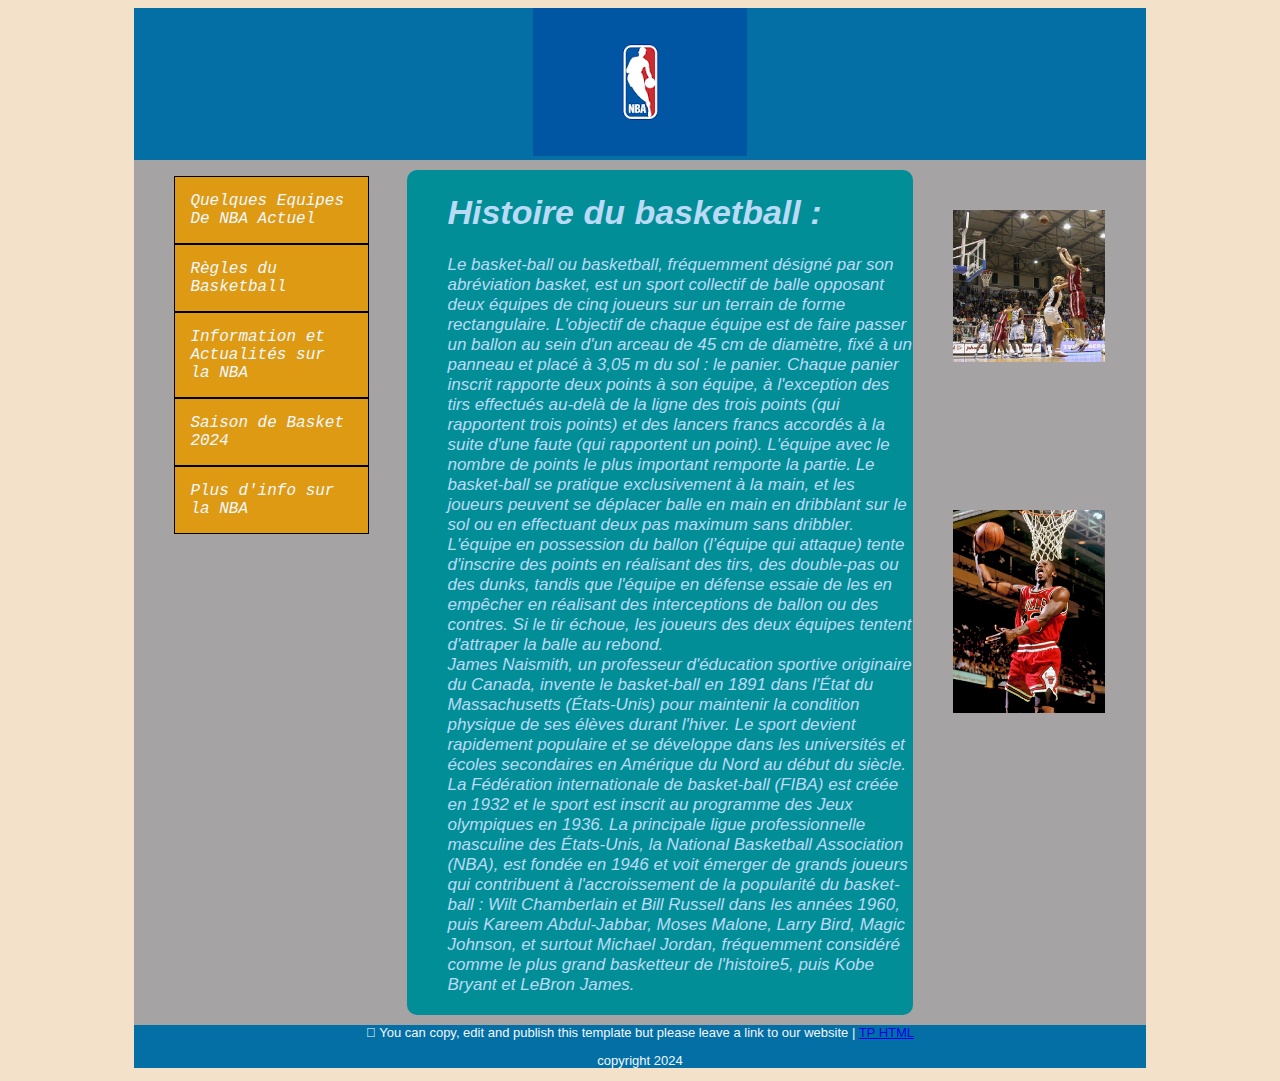
<file: HTML/index.html>
<!DOCTYPE html>
<html lang="en">

<head>
    <meta charset="UTF-8">
    <meta name="viewport" content="width=device-width, initial-scale=1.0">
    <title>NBA-Page D'Accueil</title>
    <link rel="stylesheet" type="text/css" href="../CSS/page_d'acceuil.css" />
</head>

<body>
    <div class=container>
        <div class="header">
            <img src="IMAGE/download.png" />
            
        </div>
        <div class="nav">
            <ul>
                <li><a href="equipes.html">Quelques Equipes De NBA Actuel</a></li>
                
                <li><a href="regles.html">Règles du Basketball</a></li>
                
                <li><a href="https://www.basketusa.com/">Information et Actualités sur la NBA</a></li>
                
                <li><a href="saison_2024.html">Saison de Basket 2024</a></li>
                <li><a href="https://fr.wikipedia.org/wiki/National_Basketball_Association">Plus d'info sur la NBA</a></li>

            </ul>
        </div>
        <div class="content">
            <ul>
                <li><h1>Histoire du basketball :</h1>Le basket-ball ou basketball, fréquemment désigné par son abréviation basket, est un sport collectif de balle opposant deux équipes de cinq joueurs sur un terrain de forme rectangulaire. L'objectif de chaque équipe est de faire passer un ballon au sein d'un arceau de 45 cm de diamètre, fixé à un panneau et placé à 3,05 m du sol : le panier. Chaque panier inscrit rapporte deux points à son équipe, à l'exception des tirs effectués au-delà de la ligne des trois points (qui rapportent trois points) et des lancers francs accordés à la suite d'une faute (qui rapportent un point). L'équipe avec le nombre de points le plus important remporte la partie.

                    Le basket-ball se pratique exclusivement à la main, et les joueurs peuvent se déplacer balle en main en dribblant sur le sol ou en effectuant deux pas maximum sans dribbler. L'équipe en possession du ballon (l’équipe qui attaque) tente d'inscrire des points en réalisant des tirs, des double-pas ou des dunks, tandis que l'équipe en défense essaie de les en empêcher en réalisant des interceptions de ballon ou des contres. Si le tir échoue, les joueurs des deux équipes tentent d'attraper la balle au rebond.
                    <br>
                    James Naismith, un professeur d'éducation sportive originaire du Canada, invente le basket-ball en 1891 dans l'État du Massachusetts (États-Unis) pour maintenir la condition physique de ses élèves durant l'hiver. Le sport devient rapidement populaire et se développe dans les universités et écoles secondaires en Amérique du Nord au début du siècle. La Fédération internationale de basket-ball (FIBA) est créée en 1932 et le sport est inscrit au programme des Jeux olympiques en 1936. La principale ligue professionnelle masculine des États-Unis, la National Basketball Association (NBA), est fondée en 1946 et voit émerger de grands joueurs qui contribuent à l'accroissement de la popularité du basket-ball : Wilt Chamberlain et Bill Russell dans les années 1960, puis Kareem Abdul-Jabbar, Moses Malone, Larry Bird, Magic Johnson, et surtout Michael Jordan, fréquemment considéré comme le plus grand basketteur de l'histoire5, puis Kobe Bryant et LeBron James.</li>
            </ul>
            
           

        </div>
        <div class="image1">
            <img src="IMAGE/440px-Three_point_shoot.jpg" width="60%" />

        </div>
        <div class="image2">
            <img src="IMAGE/Jordan_by_Lipofsky_16577.jpg" width="60%"/>
        </div>

        <div class="footer">
            <p> You can copy, edit and publish this template but please leave a link to our website | <a href="index.html">TP HTML</a></p>
            <p>copyright 2024</p>
            
        </div>
    </div>
</body>

</html>
</file>
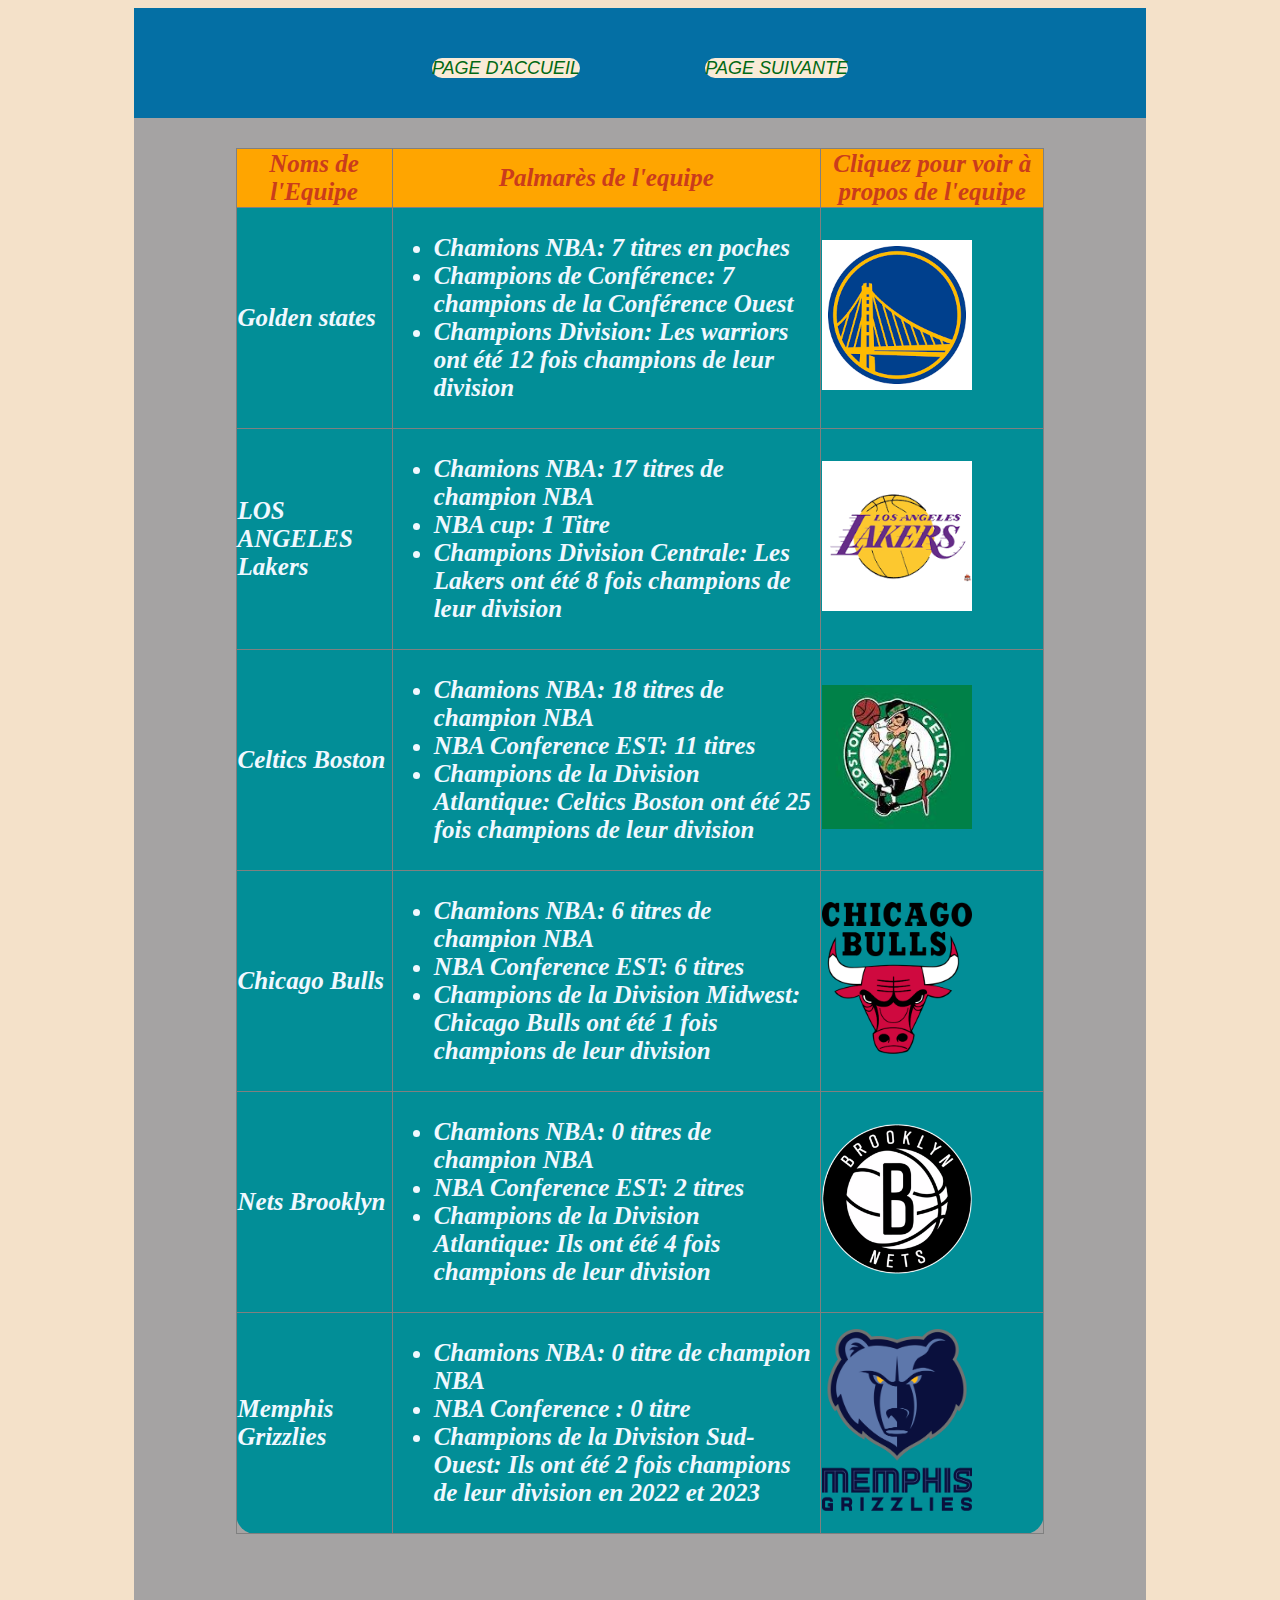
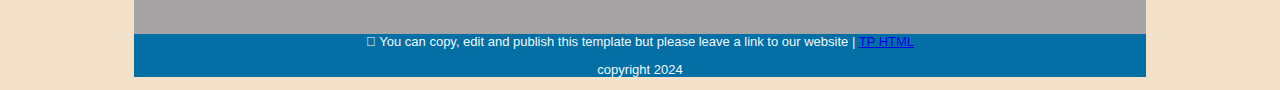
<file: HTML/equipes.html>
<!DOCTYPE html>
<html lang="en">
<head>
    <meta charset="UTF-8">
    <meta name="viewport" content="width=device-width, initial-scale=1.0">
    <title>Quelques Equipes de la NBA</title>
    <link rel="stylesheet" type="text/css" href="../CSS/equipes.css"/>
</head>
<body>
    <div class="container">
        <div class="header">
            <a href="index.html">PAGE D'ACCUEIL</a>
            <a href="regles.html">PAGE SUIVANTE</a>

        </div>
        <div class="content">
            <table border="1"Width="100%">
                <tr>
                    <th>Noms de l'Equipe</th>
                    <th>Palmarès de l'equipe</th>
                    <th>Cliquez pour voir à propos de l'equipe</th>
                </tr>
                </tr>
                <tr>
                    <td>Golden states</td>
                    <td><ul>
                        <li>Chamions NBA: 7 titres en poches </li>
                        <li>Champions de Conférence: 7 champions de la Conférence Ouest</li>
                        <li>Champions Division: Les warriors ont été 12 fois champions de leur division</li>
                    </ul></td>
                    <td><a href="page1.html"><img src="IMAGE/IMG_2713.PNG"width="150"></a></td>
                </tr>
                <tr>
                    <td>LOS ANGELES Lakers</td>
                    <td><ul>
                        <li>Chamions NBA: 17 titres de champion NBA</li>
                        <li>NBA cup: 1 Titre</li>
                        <li>Champions Division Centrale: Les Lakers ont été 8 fois champions de leur division</li>
                    </ul></td>
                    <td><a href="page2.html"><img src="IMAGE/download-2.png" width="150"></a></td>
                <tr>
                    <td>Celtics Boston</td>
                    <td><ul>
                        <li>Chamions NBA: 18 titres de champion NBA</li>
                        <li>NBA Conference EST: 11 titres</li>
                        <li>Champions de la Division Atlantique: Celtics Boston ont été 25 fois champions de leur division</li>
                    </ul></td>
                    <td><a href="page3.html"><img src="IMAGE/download.jpg" width="150"></a></td>
                    
                </tr>
                <tr>
                    <td>Chicago Bulls</td>
                    <td><ul>
                        <li>Chamions NBA: 6 titres de champion NBA</li>
                        <li>NBA Conference EST: 6 titres</li>
                        <li>Champions de la Division Midwest:  Chicago Bulls ont été 1 fois champions de leur division</li>
                    </ul></td>
                    <td><a href="page4.html"><img src="IMAGE/Chicago_Bulls_logo.svg.png" width="150"></a></td>
                    
                </tr>
                <tr>
                    <td>Nets Brooklyn</td>
                    <td><ul>
                        <li>Chamions NBA: 0 titres de champion NBA</li>
                        <li>NBA Conference EST: 2 titres</li>
                        <li>Champions de la Division Atlantique:  Ils ont été 4 fois champions de leur division</li>
                    </ul></td>
                    <td><a href="page5.html"><img src="IMAGE/Nets_de_Brooklyn_2024.png" width="150"></a></td>
                    
                </tr>
                <tr>
                    <td>Memphis Grizzlies</td>
                    <td><ul>
                        <li>Chamions NBA: 0 titre de champion NBA</li>
                        <li>NBA Conference : 0 titre</li>
                        <li>Champions de la Division Sud-Ouest:  Ils ont été 2 fois champions de leur division en 2022 et 2023</li>
                    </ul></td>
                    <td><a href="page6.html"><img src="IMAGE/Memphis_Grizzlies.svg.png" width="150"></a></td>
                    
                </tr>
              
        
            </table>

        </div>
        <div class="footer">
            <p> You can copy, edit and publish this template but please leave a link to our website | <a href="index.html">TP HTML</a></p>
            <p>copyright 2024</p>
        </div>
    </div>
   

    
</body>
</html>
</file>
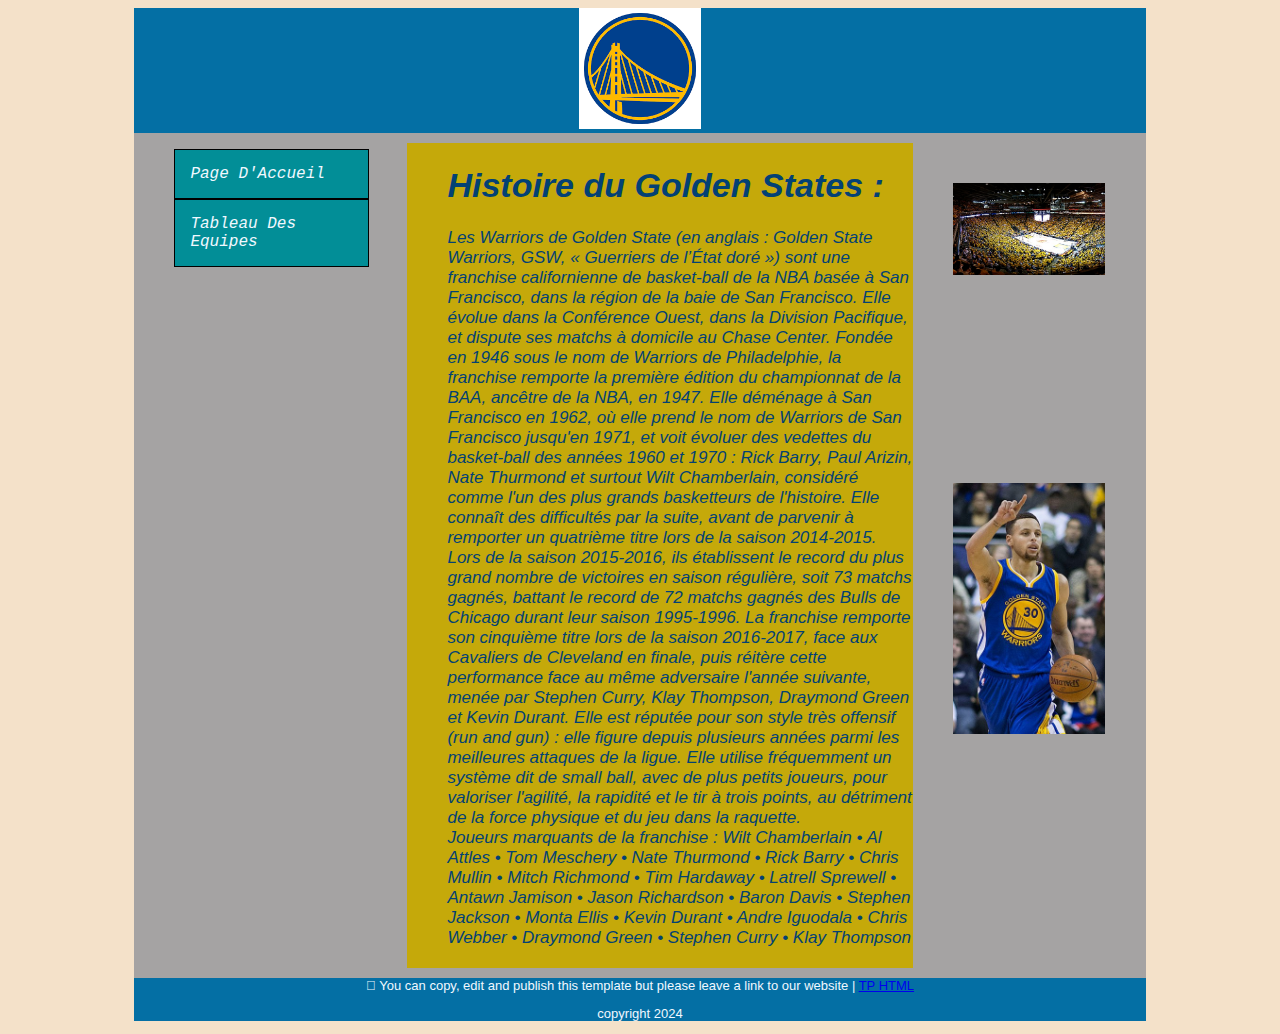
<file: HTML/page1.html>
<!DOCTYPE html>
<html lang="en">

<head>
    <meta charset="UTF-8">
    <meta name="viewport" content="width=device-width, initial-scale=1.0">
    <title>NBA-Page D'Accueil</title>
    <link rel="stylesheet" type="text/css" href="../CSS/page.css" />
</head>

<body>
    <div class=container>
        <div class="header">
            <img src="IMAGE/IMG_2713.PNG" width="12%"/>
            
        </div>
        <div class="nav">
            <ul>
                <li><a href="index.html">Page D'Accueil</a></li>
                
                <li><a href="equipes.html">Tableau Des Equipes</a></li>

            </ul>
        </div>
        <div class="content">
            <ul>
                <li><h1>Histoire du Golden States :</h1>Les Warriors de Golden State (en anglais : Golden State Warriors, GSW, « Guerriers de l’État doré ») sont une franchise californienne de basket-ball de la NBA basée à San Francisco, dans la région de la baie de San Francisco. Elle évolue dans la Conférence Ouest, dans la Division Pacifique, et dispute ses matchs à domicile au Chase Center.

                    Fondée en 1946 sous le nom de Warriors de Philadelphie, la franchise remporte la première édition du championnat de la BAA, ancêtre de la NBA, en 1947. Elle déménage à San Francisco en 1962, où elle prend le nom de Warriors de San Francisco jusqu'en 1971, et voit évoluer des vedettes du basket-ball des années 1960 et 1970 : Rick Barry, Paul Arizin, Nate Thurmond et surtout Wilt Chamberlain, considéré comme l'un des plus grands basketteurs de l'histoire.
                    
                    Elle connaît des difficultés par la suite, avant de parvenir à remporter un quatrième titre lors de la saison 2014-2015. Lors de la saison 2015-2016, ils établissent le record du plus grand nombre de victoires en saison régulière, soit 73 matchs gagnés, battant le record de 72 matchs gagnés des Bulls de Chicago durant leur saison 1995-1996. La franchise remporte son cinquième titre lors de la saison 2016-2017, face aux Cavaliers de Cleveland en finale, puis réitère cette performance face au même adversaire l'année suivante, menée par Stephen Curry, Klay Thompson, Draymond Green et Kevin Durant.
                    
                    Elle est réputée pour son style très offensif (run and gun) : elle figure depuis plusieurs années parmi les meilleures attaques de la ligue. Elle utilise fréquemment un système dit de small ball, avec de plus petits joueurs, pour valoriser l'agilité, la rapidité et le tir à trois points, au détriment de la force physique et du jeu dans la raquette.
                    <br>
                    Joueurs marquants de la franchise :
                    Wilt Chamberlain • Al Attles • Tom Meschery • Nate Thurmond • Rick Barry • Chris Mullin • Mitch Richmond • Tim Hardaway • Latrell Sprewell • Antawn Jamison • Jason Richardson • Baron Davis • Stephen Jackson • Monta Ellis • Kevin Durant • Andre Iguodala • Chris Webber • Draymond Green • Stephen Curry • Klay Thompson
                </li>
            </ul>
            
           

        </div>
        <div class="image1">
            <img src="IMAGE/GSW_Vs_Utah.jpg" width="60%" />

        </div>
        <div class="image2">
            <img src="IMAGE/322px-Stephen_Curry_dribbling_2016_(cropped).jpg" width="60%"/>
        </div>

        <div class="footer">
            <p> You can copy, edit and publish this template but please leave a link to our website | <a href="index.html">TP HTML</a></p>
            <p>copyright 2024</p>
            
        </div>
    </div>
</body>

</html>
</file>
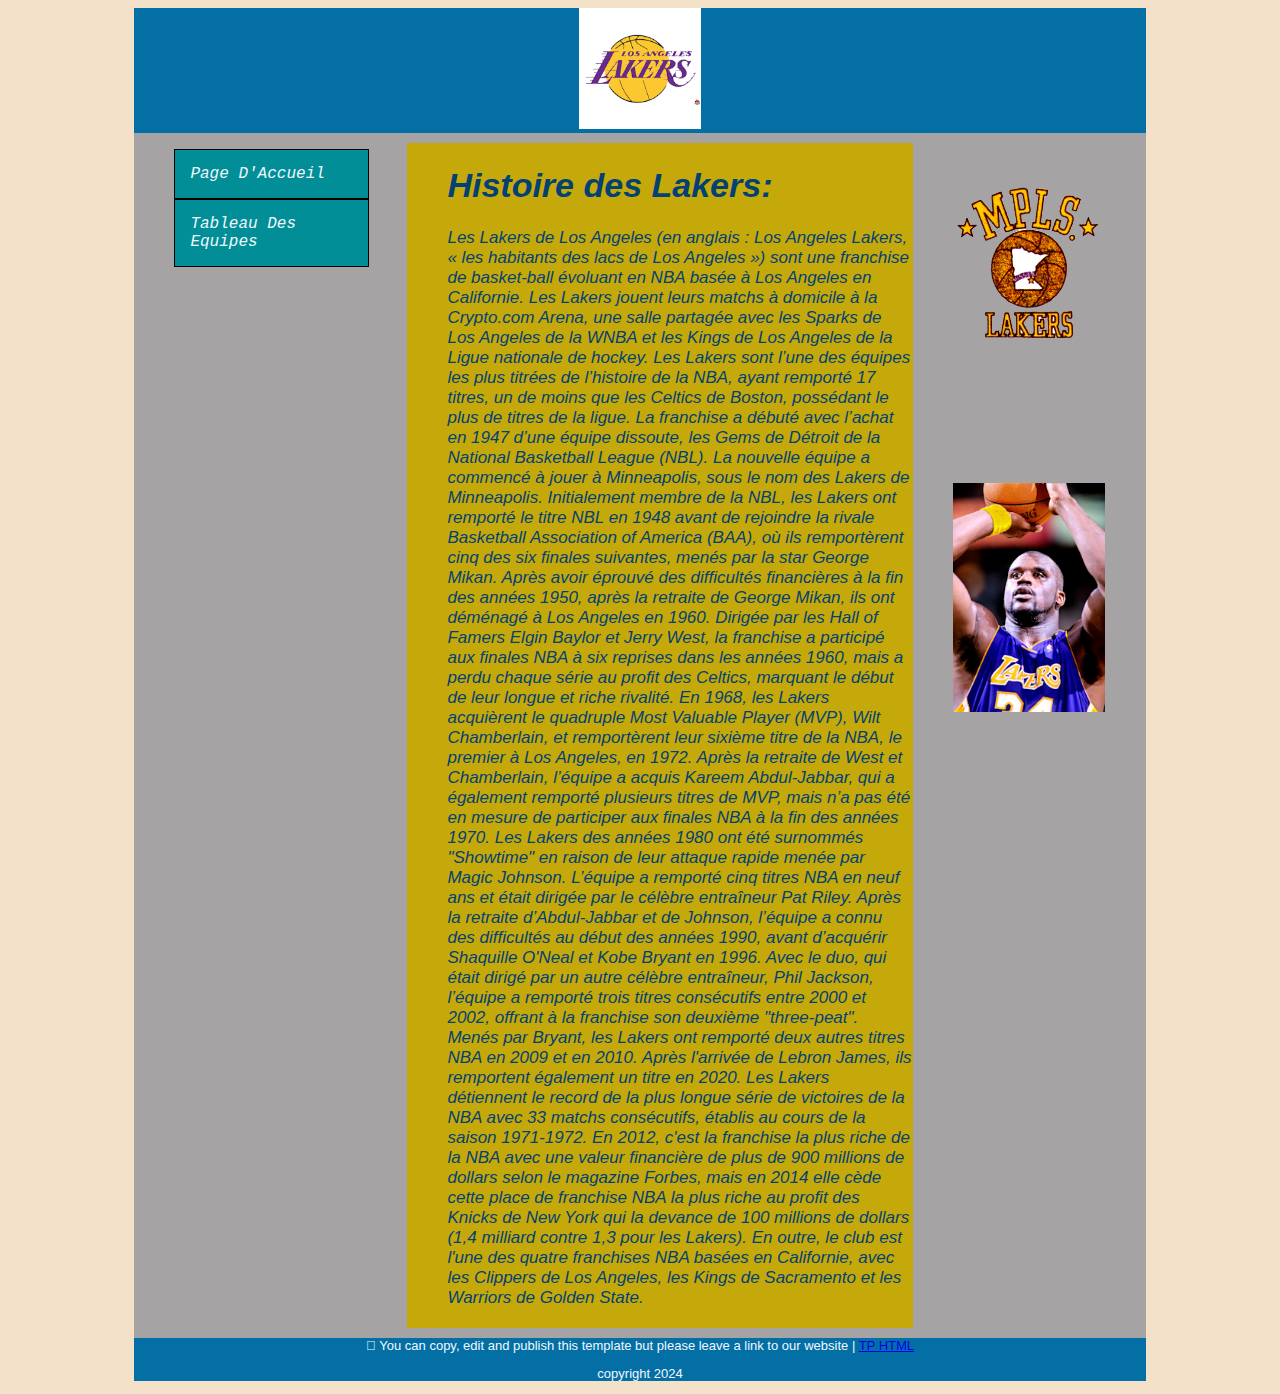
<file: HTML/page2.html>
<!DOCTYPE html>
<html lang="en">

<head>
    <meta charset="UTF-8">
    <meta name="viewport" content="width=device-width, initial-scale=1.0">
    <title>NBA-Page D'Accueil</title>
    <link rel="stylesheet" type="text/css" href="../CSS/page.css" />
</head>

<body>
    <div class=container>
        <div class="header">
            <img src="IMAGE/download-2.png" width="12%"/>
            
        </div>
        <div class="nav">
            <ul>
                <li><a href="index.html">Page D'Accueil</a></li>
                
                <li><a href="equipes.html">Tableau Des Equipes</a></li>

            </ul>
        </div>
        <div class="content">
            <ul>
                <li><h1>Histoire des Lakers:</h1>Les Lakers de Los Angeles (en anglais : Los Angeles Lakers, « les habitants des lacs de Los Angeles ») sont une franchise de basket-ball évoluant en NBA basée à Los Angeles en Californie. Les Lakers jouent leurs matchs à domicile à la Crypto.com Arena, une salle partagée avec les Sparks de Los Angeles de la WNBA et les Kings de Los Angeles de la Ligue nationale de hockey. Les Lakers sont l’une des équipes les plus titrées de l’histoire de la NBA, ayant remporté 17 titres, un de moins que les Celtics de Boston, possédant le plus de titres de la ligue.

                    La franchise a débuté avec l’achat en 1947 d’une équipe dissoute, les Gems de Détroit de la National Basketball League (NBL). La nouvelle équipe a commencé à jouer à Minneapolis, sous le nom des Lakers de Minneapolis. Initialement membre de la NBL, les Lakers ont remporté le titre NBL en 1948 avant de rejoindre la rivale Basketball Association of America (BAA), où ils remportèrent cinq des six finales suivantes, menés par la star George Mikan. Après avoir éprouvé des difficultés financières à la fin des années 1950, après la retraite de George Mikan, ils ont déménagé à Los Angeles en 1960.
                    
                    Dirigée par les Hall of Famers Elgin Baylor et Jerry West, la franchise a participé aux finales NBA à six reprises dans les années 1960, mais a perdu chaque série au profit des Celtics, marquant le début de leur longue et riche rivalité. En 1968, les Lakers acquièrent le quadruple Most Valuable Player (MVP), Wilt Chamberlain, et remportèrent leur sixième titre de la NBA, le premier à Los Angeles, en 1972. Après la retraite de West et Chamberlain, l’équipe a acquis Kareem Abdul-Jabbar, qui a également remporté plusieurs titres de MVP, mais n’a pas été en mesure de participer aux finales NBA à la fin des années 1970.
                    
                    Les Lakers des années 1980 ont été surnommés "Showtime" en raison de leur attaque rapide menée par Magic Johnson. L’équipe a remporté cinq titres NBA en neuf ans et était dirigée par le célèbre entraîneur Pat Riley. Après la retraite d’Abdul-Jabbar et de Johnson, l’équipe a connu des difficultés au début des années 1990, avant d’acquérir Shaquille O'Neal et Kobe Bryant en 1996. Avec le duo, qui était dirigé par un autre célèbre entraîneur, Phil Jackson, l’équipe a remporté trois titres consécutifs entre 2000 et 2002, offrant à la franchise son deuxième "three-peat". Menés par Bryant, les Lakers ont remporté deux autres titres NBA en 2009 et en 2010. Après l'arrivée de Lebron James, ils remportent également un titre en 2020.
                    
                    Les Lakers détiennent le record de la plus longue série de victoires de la NBA avec 33 matchs consécutifs, établis au cours de la saison 1971-1972.
                    
                    En 2012, c'est la franchise la plus riche de la NBA avec une valeur financière de plus de 900 millions de dollars selon le magazine Forbes, mais en 2014 elle cède cette place de franchise NBA la plus riche au profit des Knicks de New York qui la devance de 100 millions de dollars (1,4 milliard contre 1,3 pour les Lakers). En outre, le club est l'une des quatre franchises NBA basées en Californie, avec les Clippers de Los Angeles, les Kings de Sacramento et les Warriors de Golden State.</li>
            </ul>
            
           

        </div>
        <div class="image1">
            <img src="IMAGE/MIN-L_5536.gif" width="60%" />

        </div>
        <div class="image2">
            <img src="IMAGE/Lipofsky_Shaquille_O'Neal.jpg" width="60%"/>
        </div>

        <div class="footer">
            <p> You can copy, edit and publish this template but please leave a link to our website | <a href="index.html">TP HTML</a></p>
            <p>copyright 2024</p>
            
        </div>
    </div>
</body>

</html>
</file>
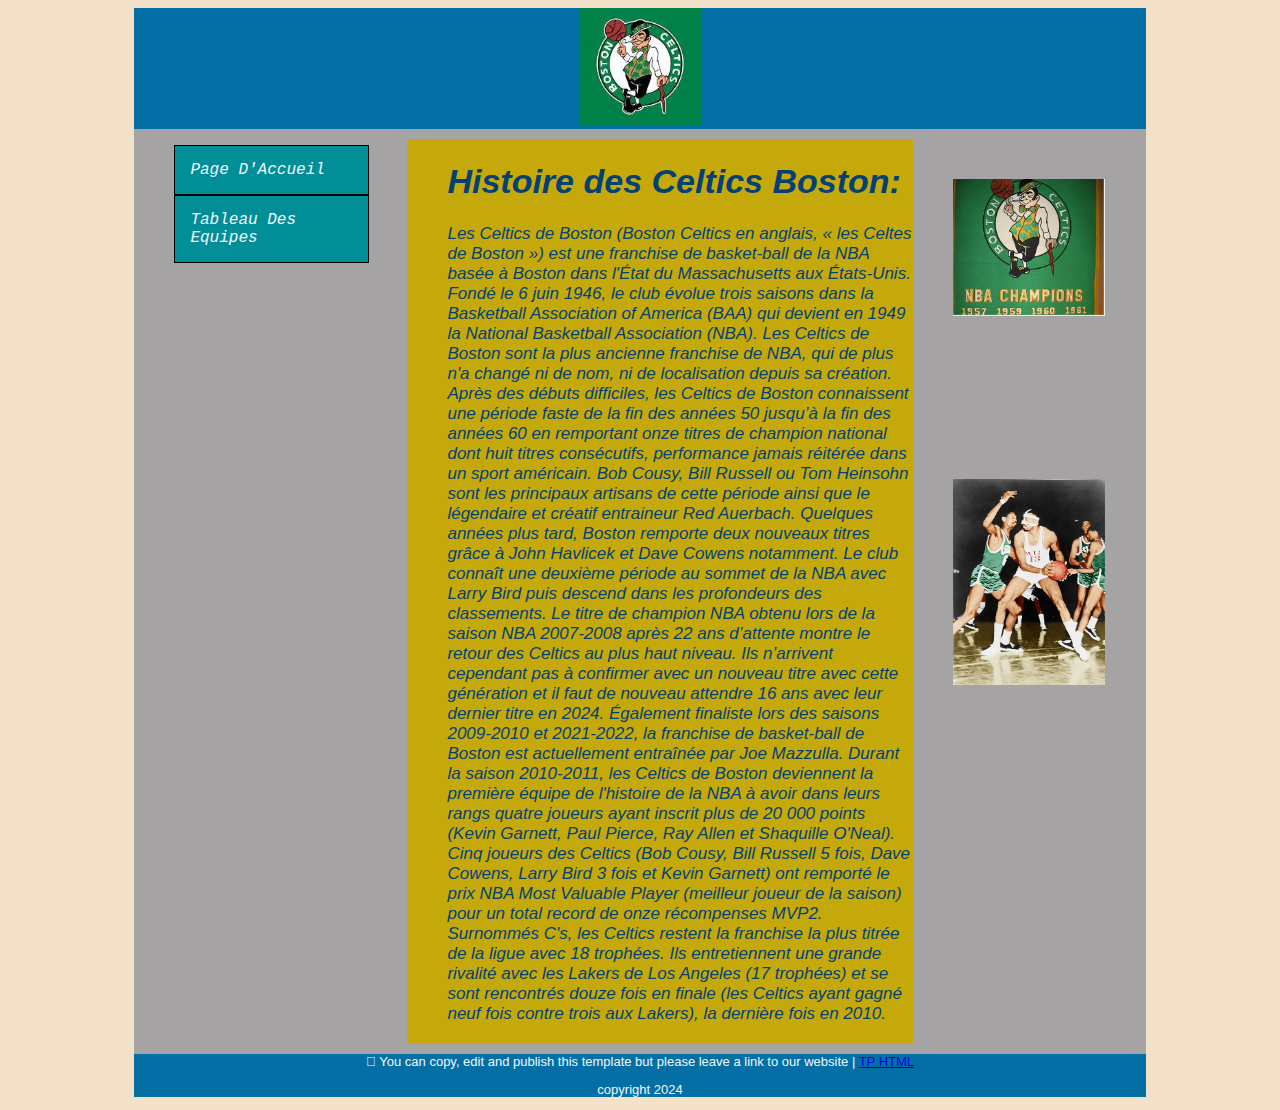
<file: HTML/page3.html>
<!DOCTYPE html>
<html lang="en">

<head>
    <meta charset="UTF-8">
    <meta name="viewport" content="width=device-width, initial-scale=1.0">
    <title>NBA-Page D'Accueil</title>
    <link rel="stylesheet" type="text/css" href="../CSS/page.css" />
</head>

<body>
    <div class=container>
        <div class="header">
            <img src="IMAGE/download.jpg" width="12%"/>
            
        </div>
        <div class="nav">
            <ul>
                <li><a href="index.html">Page D'Accueil</a></li>
                
                <li><a href="equipes.html">Tableau Des Equipes</a></li>

            </ul>
        </div>
        <div class="content">
            <ul>
                <li><h1>Histoire des Celtics Boston:</h1>Les Celtics de Boston (Boston Celtics en anglais, « les Celtes de Boston ») est une franchise de basket-ball de la NBA basée à Boston dans l'État du Massachusetts aux États-Unis. Fondé le 6 juin 1946, le club évolue trois saisons dans la Basketball Association of America (BAA) qui devient en 1949 la National Basketball Association (NBA). Les Celtics de Boston sont la plus ancienne franchise de NBA, qui de plus n'a changé ni de nom, ni de localisation depuis sa création.

                    Après des débuts difficiles, les Celtics de Boston connaissent une période faste de la fin des années 50 jusqu’à la fin des années 60 en remportant onze titres de champion national dont huit titres consécutifs, performance jamais réitérée dans un sport américain. Bob Cousy, Bill Russell ou Tom Heinsohn sont les principaux artisans de cette période ainsi que le légendaire et créatif entraineur Red Auerbach. Quelques années plus tard, Boston remporte deux nouveaux titres grâce à John Havlicek et Dave Cowens notamment. Le club connaît une deuxième période au sommet de la NBA avec Larry Bird puis descend dans les profondeurs des classements. Le titre de champion NBA obtenu lors de la saison NBA 2007-2008 après 22 ans d’attente montre le retour des Celtics au plus haut niveau. Ils n’arrivent cependant pas à confirmer avec un nouveau titre avec cette génération et il faut de nouveau attendre 16 ans avec leur dernier titre en 2024.
                    
                    Également finaliste lors des saisons 2009-2010 et 2021-2022, la franchise de basket-ball de Boston est actuellement entraînée par Joe Mazzulla. Durant la saison 2010-2011, les Celtics de Boston deviennent la première équipe de l'histoire de la NBA à avoir dans leurs rangs quatre joueurs ayant inscrit plus de 20 000 points (Kevin Garnett, Paul Pierce, Ray Allen et Shaquille O'Neal). Cinq joueurs des Celtics (Bob Cousy, Bill Russell 5 fois, Dave Cowens, Larry Bird 3 fois et Kevin Garnett) ont remporté le prix NBA Most Valuable Player (meilleur joueur de la saison) pour un total record de onze récompenses MVP2.
                    
                    Surnommés C's, les Celtics restent la franchise la plus titrée de la ligue avec 18 trophées. Ils entretiennent une grande rivalité avec les Lakers de Los Angeles (17 trophées) et se sont rencontrés douze fois en finale (les Celtics ayant gagné neuf fois contre trois aux Lakers), la dernière fois en 2010.</li>
            </ul>
            
           

        </div>
        <div class="image1">
            <img src="IMAGE/celtics.png" width="60%" />

        </div>
        <div class="image2">
            <img src="IMAGE/440px-Wilt_Chamberlain_Bill_Russell_2.jpg" width="60%"/>
        </div>

        <div class="footer">
            <p> You can copy, edit and publish this template but please leave a link to our website | <a href="index.html">TP HTML</a></p>
            <p>copyright 2024</p>
            
        </div>
    </div>
</body>

</html>
</file>
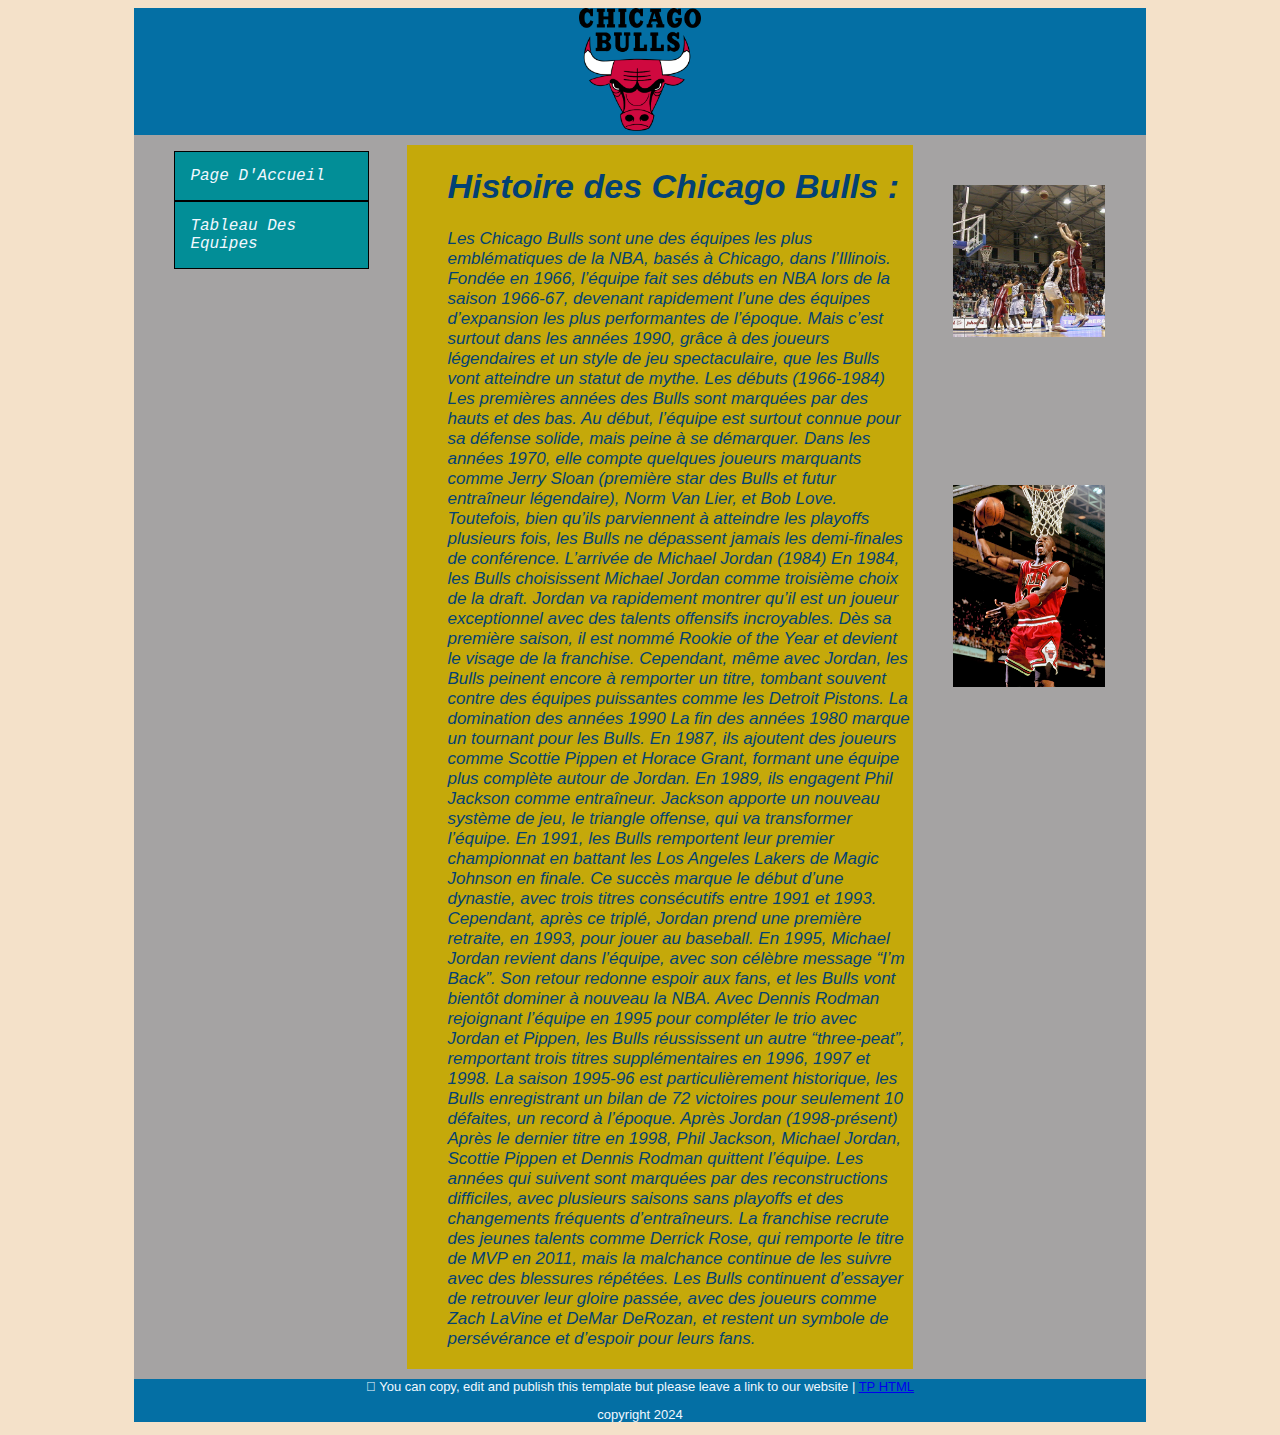
<file: HTML/page4.html>
<!DOCTYPE html>
<html lang="en">

<head>
    <meta charset="UTF-8">
    <meta name="viewport" content="width=device-width, initial-scale=1.0">
    <title>NBA-Page D'Accueil</title>
    <link rel="stylesheet" type="text/css" href="../CSS/page.css" />
</head>

<body>
    <div class=container>
        <div class="header">
            <img src="IMAGE/Chicago_Bulls_logo.svg.png" width="12%"/>
            
        </div>
        <div class="nav">
            <ul>
                <li><a href="index.html">Page D'Accueil</a></li>
                
                <li><a href="equipes.html">Tableau Des Equipes</a></li>

            </ul>
        </div>
        <div class="content">
            <ul>
                <li><h1>Histoire des Chicago Bulls :</h1>Les Chicago Bulls sont une des équipes les plus emblématiques de la NBA, basés à Chicago, dans l’Illinois. Fondée en 1966, l’équipe fait ses débuts en NBA lors de la saison 1966-67, devenant rapidement l’une des équipes d’expansion les plus performantes de l’époque. Mais c’est surtout dans les années 1990, grâce à des joueurs légendaires et un style de jeu spectaculaire, que les Bulls vont atteindre un statut de mythe.

                    Les débuts (1966-1984)
                    
                    Les premières années des Bulls sont marquées par des hauts et des bas. Au début, l’équipe est surtout connue pour sa défense solide, mais peine à se démarquer. Dans les années 1970, elle compte quelques joueurs marquants comme Jerry Sloan (première star des Bulls et futur entraîneur légendaire), Norm Van Lier, et Bob Love. Toutefois, bien qu’ils parviennent à atteindre les playoffs plusieurs fois, les Bulls ne dépassent jamais les demi-finales de conférence.
                    
                    L’arrivée de Michael Jordan (1984)
                    
                    En 1984, les Bulls choisissent Michael Jordan comme troisième choix de la draft. Jordan va rapidement montrer qu’il est un joueur exceptionnel avec des talents offensifs incroyables. Dès sa première saison, il est nommé Rookie of the Year et devient le visage de la franchise. Cependant, même avec Jordan, les Bulls peinent encore à remporter un titre, tombant souvent contre des équipes puissantes comme les Detroit Pistons.
                    
                    La domination des années 1990
                    
                    La fin des années 1980 marque un tournant pour les Bulls. En 1987, ils ajoutent des joueurs comme Scottie Pippen et Horace Grant, formant une équipe plus complète autour de Jordan. En 1989, ils engagent Phil Jackson comme entraîneur. Jackson apporte un nouveau système de jeu, le triangle offense, qui va transformer l’équipe.
                    
                    En 1991, les Bulls remportent leur premier championnat en battant les Los Angeles Lakers de Magic Johnson en finale. Ce succès marque le début d’une dynastie, avec trois titres consécutifs entre 1991 et 1993. Cependant, après ce triplé, Jordan prend une première retraite, en 1993, pour jouer au baseball.
                    
                    En 1995, Michael Jordan revient dans l’équipe, avec son célèbre message “I’m Back”. Son retour redonne espoir aux fans, et les Bulls vont bientôt dominer à nouveau la NBA. Avec Dennis Rodman rejoignant l’équipe en 1995 pour compléter le trio avec Jordan et Pippen, les Bulls réussissent un autre “three-peat”, remportant trois titres supplémentaires en 1996, 1997 et 1998. La saison 1995-96 est particulièrement historique, les Bulls enregistrant un bilan de 72 victoires pour seulement 10 défaites, un record à l’époque.
                    
                    Après Jordan (1998-présent)
                    
                    Après le dernier titre en 1998, Phil Jackson, Michael Jordan, Scottie Pippen et Dennis Rodman quittent l’équipe. Les années qui suivent sont marquées par des reconstructions difficiles, avec plusieurs saisons sans playoffs et des changements fréquents d’entraîneurs. La franchise recrute des jeunes talents comme Derrick Rose, qui remporte le titre de MVP en 2011, mais la malchance continue de les suivre avec des blessures répétées.
                    
                    Les Bulls continuent d’essayer de retrouver leur gloire passée, avec des joueurs comme Zach LaVine et DeMar DeRozan, et restent un symbole de persévérance et d’espoir pour leurs fans.</li>
            </ul>
            
           

        </div>
        <div class="image1">
            <img src="IMAGE/440px-Three_point_shoot.jpg" width="60%" />

        </div>
        <div class="image2">
            <img src="IMAGE/Jordan_by_Lipofsky_16577.jpg" width="60%"/>
        </div>

        <div class="footer">
            <p> You can copy, edit and publish this template but please leave a link to our website | <a href="index.html">TP HTML</a></p>
            <p>copyright 2024</p>
            
        </div>
    </div>
</body>

</html>
</file>
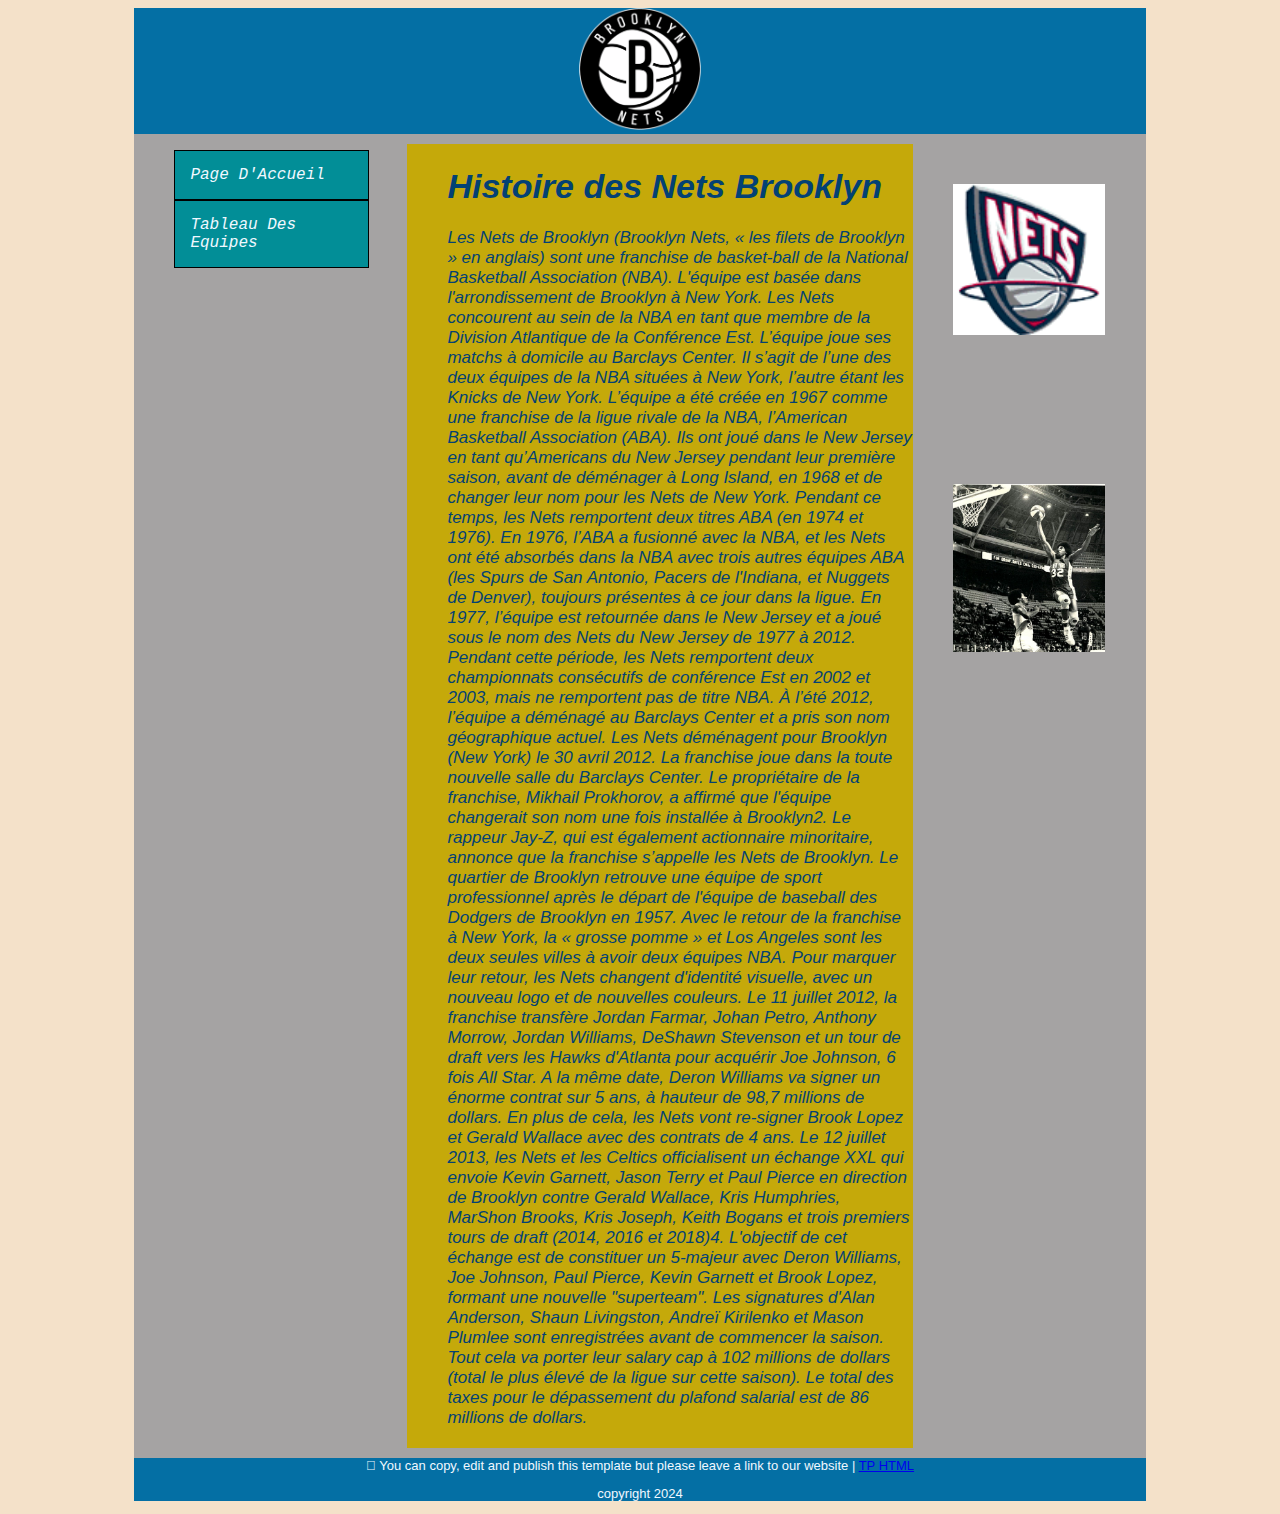
<file: HTML/page5.html>
<!DOCTYPE html>
<html lang="en">

<head>
    <meta charset="UTF-8">
    <meta name="viewport" content="width=device-width, initial-scale=1.0">
    <title>NBA-Page D'Accueil</title>
    <link rel="stylesheet" type="text/css" href="../CSS/page.css" />
</head>

<body>
    <div class=container>
        <div class="header">
            <img src="IMAGE/Nets_de_Brooklyn_2024.png" width="12%"/>
            
        </div>
        <div class="nav">
            <ul>
                <li><a href="index.html">Page D'Accueil</a></li>
                
                <li><a href="equipes.html">Tableau Des Equipes</a></li>

            </ul>
        </div>
        <div class="content">
            <ul>
                <li><h1>Histoire des Nets Brooklyn</h1>Les Nets de Brooklyn (Brooklyn Nets, « les filets de Brooklyn » en anglais) sont une franchise de basket-ball de la National Basketball Association (NBA). L'équipe est basée dans l'arrondissement de Brooklyn à New York. Les Nets concourent au sein de la NBA en tant que membre de la Division Atlantique de la Conférence Est. L’équipe joue ses matchs à domicile au Barclays Center. Il s’agit de l’une des deux équipes de la NBA situées à New York, l’autre étant les Knicks de New York.

                    L’équipe a été créée en 1967 comme une franchise de la ligue rivale de la NBA, l’American Basketball Association (ABA). Ils ont joué dans le New Jersey en tant qu’Americans du New Jersey pendant leur première saison, avant de déménager à Long Island, en 1968 et de changer leur nom pour les Nets de New York. Pendant ce temps, les Nets remportent deux titres ABA (en 1974 et 1976). En 1976, l’ABA a fusionné avec la NBA, et les Nets ont été absorbés dans la NBA avec trois autres équipes ABA (les Spurs de San Antonio, Pacers de l'Indiana, et Nuggets de Denver), toujours présentes à ce jour dans la ligue.
                    
                    En 1977, l’équipe est retournée dans le New Jersey et a joué sous le nom des Nets du New Jersey de 1977 à 2012. Pendant cette période, les Nets remportent deux championnats consécutifs de conférence Est en 2002 et 2003, mais ne remportent pas de titre NBA. À l’été 2012, l’équipe a déménagé au Barclays Center et a pris son nom géographique actuel. Les Nets déménagent pour Brooklyn (New York) le 30 avril 2012. La franchise joue dans la toute nouvelle salle du Barclays Center. Le propriétaire de la franchise, Mikhail Prokhorov, a affirmé que l'équipe changerait son nom une fois installée à Brooklyn2. Le rappeur Jay-Z, qui est également actionnaire minoritaire, annonce que la franchise s’appelle les Nets de Brooklyn.

                    Le quartier de Brooklyn retrouve une équipe de sport professionnel après le départ de l'équipe de baseball des Dodgers de Brooklyn en 1957. Avec le retour de la franchise à New York, la « grosse pomme » et Los Angeles sont les deux seules villes à avoir deux équipes NBA. Pour marquer leur retour, les Nets changent d'identité visuelle, avec un nouveau logo et de nouvelles couleurs.
                    
                    Le 11 juillet 2012, la franchise transfère Jordan Farmar, Johan Petro, Anthony Morrow, Jordan Williams, DeShawn Stevenson et un tour de draft vers les Hawks d'Atlanta pour acquérir Joe Johnson, 6 fois All Star. A la même date, Deron Williams va signer un énorme contrat sur 5 ans, à hauteur de 98,7 millions de dollars. En plus de cela, les Nets vont re-signer Brook Lopez et Gerald Wallace avec des contrats de 4 ans. Le 12 juillet 2013, les Nets et les Celtics officialisent un échange XXL qui envoie Kevin Garnett, Jason Terry et Paul Pierce en direction de Brooklyn contre Gerald Wallace, Kris Humphries, MarShon Brooks, Kris Joseph, Keith Bogans et trois premiers tours de draft (2014, 2016 et 2018)4. L'objectif de cet échange est de constituer un 5-majeur avec Deron Williams, Joe Johnson, Paul Pierce, Kevin Garnett et Brook Lopez, formant une nouvelle "superteam". Les signatures d'Alan Anderson, Shaun Livingston, Andreï Kirilenko et Mason Plumlee sont enregistrées avant de commencer la saison. Tout cela va porter leur salary cap à 102 millions de dollars (total le plus élevé de la ligue sur cette saison). Le total des taxes pour le dépassement du plafond salarial est de 86 millions de dollars.</li>
            </ul>
        </div>
        <div class="image1">
            <img src="IMAGE/New_Jersey_Nets.png" width="60%" />

        </div>
        <div class="image2">
            <img src="IMAGE/Julius_Erving_Nets_(3).jpeg.jpg" width="60%"/>
        </div>

        <div class="footer">
            <p> You can copy, edit and publish this template but please leave a link to our website | <a href="index.html">TP HTML</a></p>
            <p>copyright 2024</p>
            
        </div>
    </div>
</body>

</html>
</file>
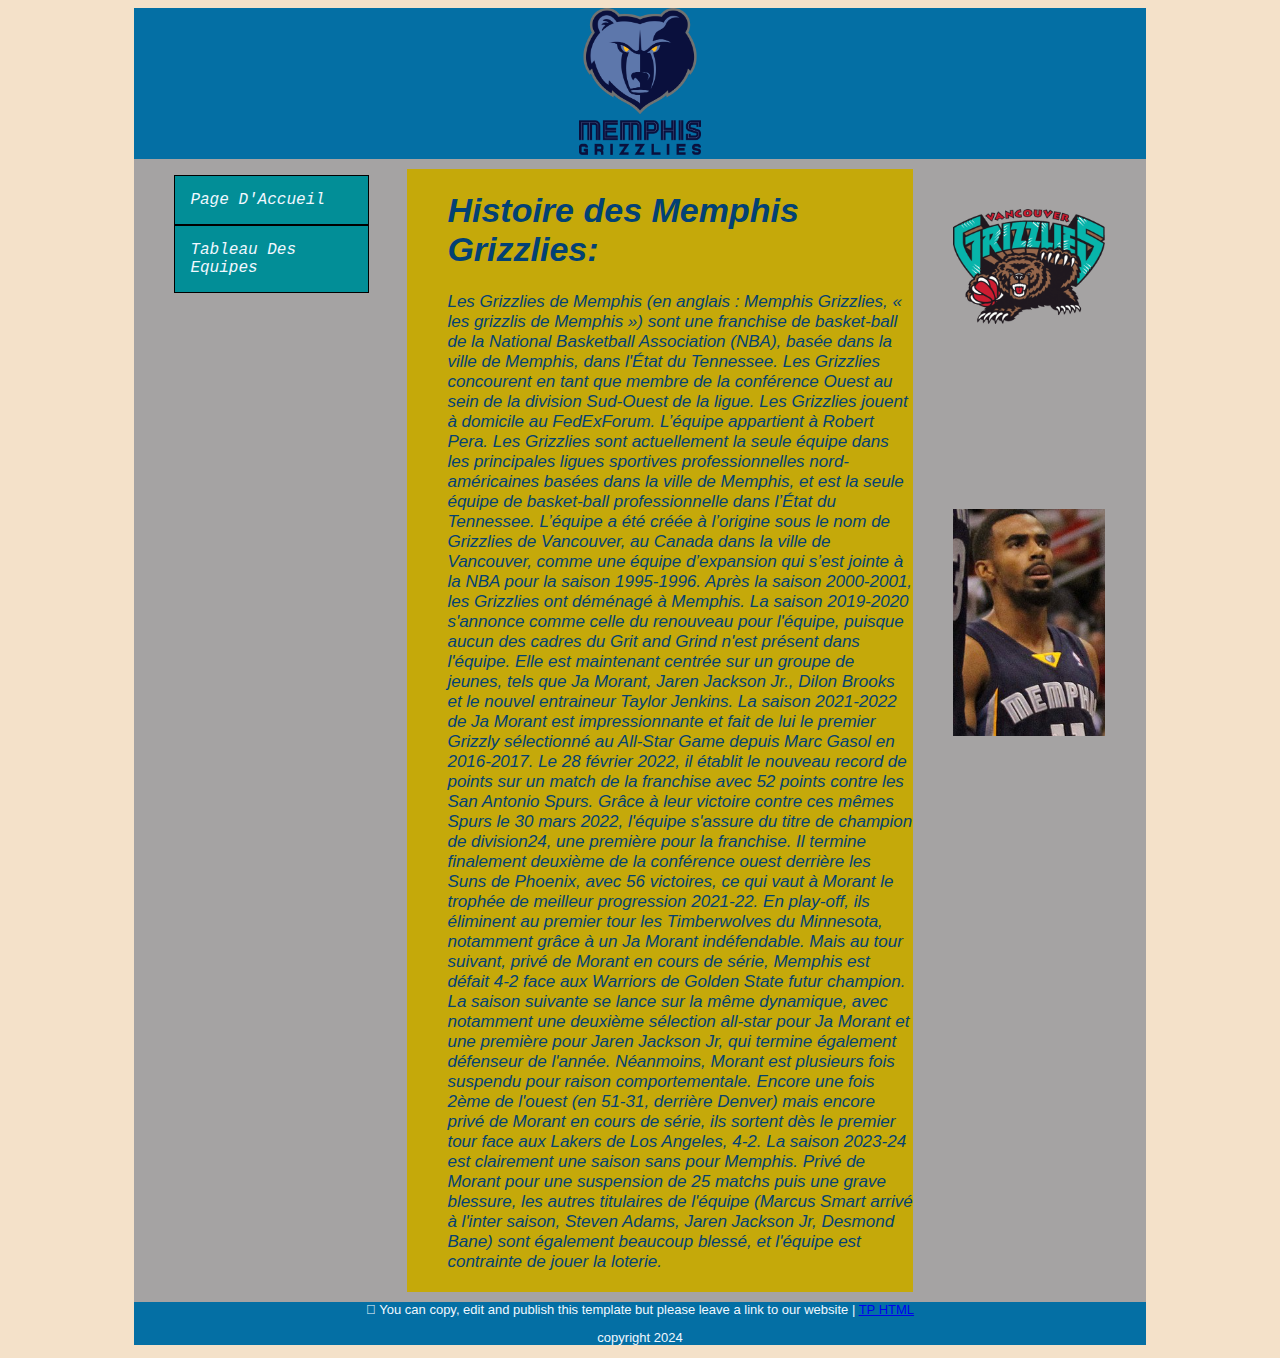
<file: HTML/page6.html>
<!DOCTYPE html>
<html lang="en">

<head>
    <meta charset="UTF-8">
    <meta name="viewport" content="width=device-width, initial-scale=1.0">
    <title>NBA-Page D'Accueil</title>
    <link rel="stylesheet" type="text/css" href="../CSS/page.css" />
</head>

<body>
    <div class=container>
        <div class="header">
            <img src="IMAGE/Memphis_Grizzlies.svg.png" width="12%"/>
            
        </div>
        <div class="nav">
            <ul>
                <li><a href="index.html">Page D'Accueil</a></li>
                
                <li><a href="equipes.html">Tableau Des Equipes</a></li>

            </ul>
        </div>
        <div class="content">
            <ul>
                <li><h1>Histoire des Memphis Grizzlies:</h1>Les Grizzlies de Memphis (en anglais : Memphis Grizzlies, « les grizzlis de Memphis ») sont une franchise de basket-ball de la National Basketball Association (NBA), basée dans la ville de Memphis, dans l'État du Tennessee. Les Grizzlies concourent en tant que membre de la conférence Ouest au sein de la division Sud-Ouest de la ligue. Les Grizzlies jouent à domicile au FedExForum. L’équipe appartient à Robert Pera.

                    Les Grizzlies sont actuellement la seule équipe dans les principales ligues sportives professionnelles nord-américaines basées dans la ville de Memphis, et est la seule équipe de basket-ball professionnelle dans l’État du Tennessee.
                    
                    L’équipe a été créée à l’origine sous le nom de Grizzlies de Vancouver, au Canada dans la ville de Vancouver, comme une équipe d’expansion qui s’est jointe à la NBA pour la saison 1995-1996. Après la saison 2000-2001, les Grizzlies ont déménagé à Memphis. La saison 2019-2020 s'annonce comme celle du renouveau pour l'équipe, puisque aucun des cadres du Grit and Grind n'est présent dans l'équipe. Elle est maintenant centrée sur un groupe de jeunes, tels que Ja Morant, Jaren Jackson Jr., Dilon Brooks et le nouvel entraineur Taylor Jenkins.

                    La saison 2021-2022 de Ja Morant est impressionnante et fait de lui le premier Grizzly sélectionné au All-Star Game depuis Marc Gasol en 2016-2017. Le 28 février 2022, il établit le nouveau record de points sur un match de la franchise avec 52 points contre les San Antonio Spurs. Grâce à leur victoire contre ces mêmes Spurs le 30 mars 2022, l'équipe s'assure du titre de champion de division24, une première pour la franchise. Il termine finalement deuxième de la conférence ouest derrière les Suns de Phoenix, avec 56 victoires, ce qui vaut à Morant le trophée de meilleur progression 2021-22. En play-off, ils éliminent au premier tour les Timberwolves du Minnesota, notamment grâce à un Ja Morant indéfendable. Mais au tour suivant, privé de Morant en cours de série, Memphis est défait 4-2 face aux Warriors de Golden State futur champion.
                    
                    La saison suivante se lance sur la même dynamique, avec notamment une deuxième sélection all-star pour Ja Morant et une première pour Jaren Jackson Jr, qui termine également défenseur de l'année. Néanmoins, Morant est plusieurs fois suspendu pour raison comportementale. Encore une fois 2ème de l'ouest (en 51-31, derrière Denver) mais encore privé de Morant en cours de série, ils sortent dès le premier tour face aux Lakers de Los Angeles, 4-2.
                    
                    La saison 2023-24 est clairement une saison sans pour Memphis. Privé de Morant pour une suspension de 25 matchs puis une grave blessure, les autres titulaires de l'équipe (Marcus Smart arrivé à l'inter saison, Steven Adams, Jaren Jackson Jr, Desmond Bane) sont également beaucoup blessé, et l'équipe est contrainte de jouer la loterie.</li>
            </ul>
            
           

        </div>
        <div class="image1">
            <img src="IMAGE/440px-Grizzlies_de_Vancouver.png" width="60%" />

        </div>
        <div class="image2">
            <img src="IMAGE/232px-Mike_Conley_cropped_20131118_Clippers_v_Grizzles.jpg" width="60%"/>
        </div>

        <div class="footer">
            <p> You can copy, edit and publish this template but please leave a link to our website | <a href="index.html">TP HTML</a></p>
            <p>copyright 2024</p>
            
        </div>
    </div>
</body>

</html>
</file>
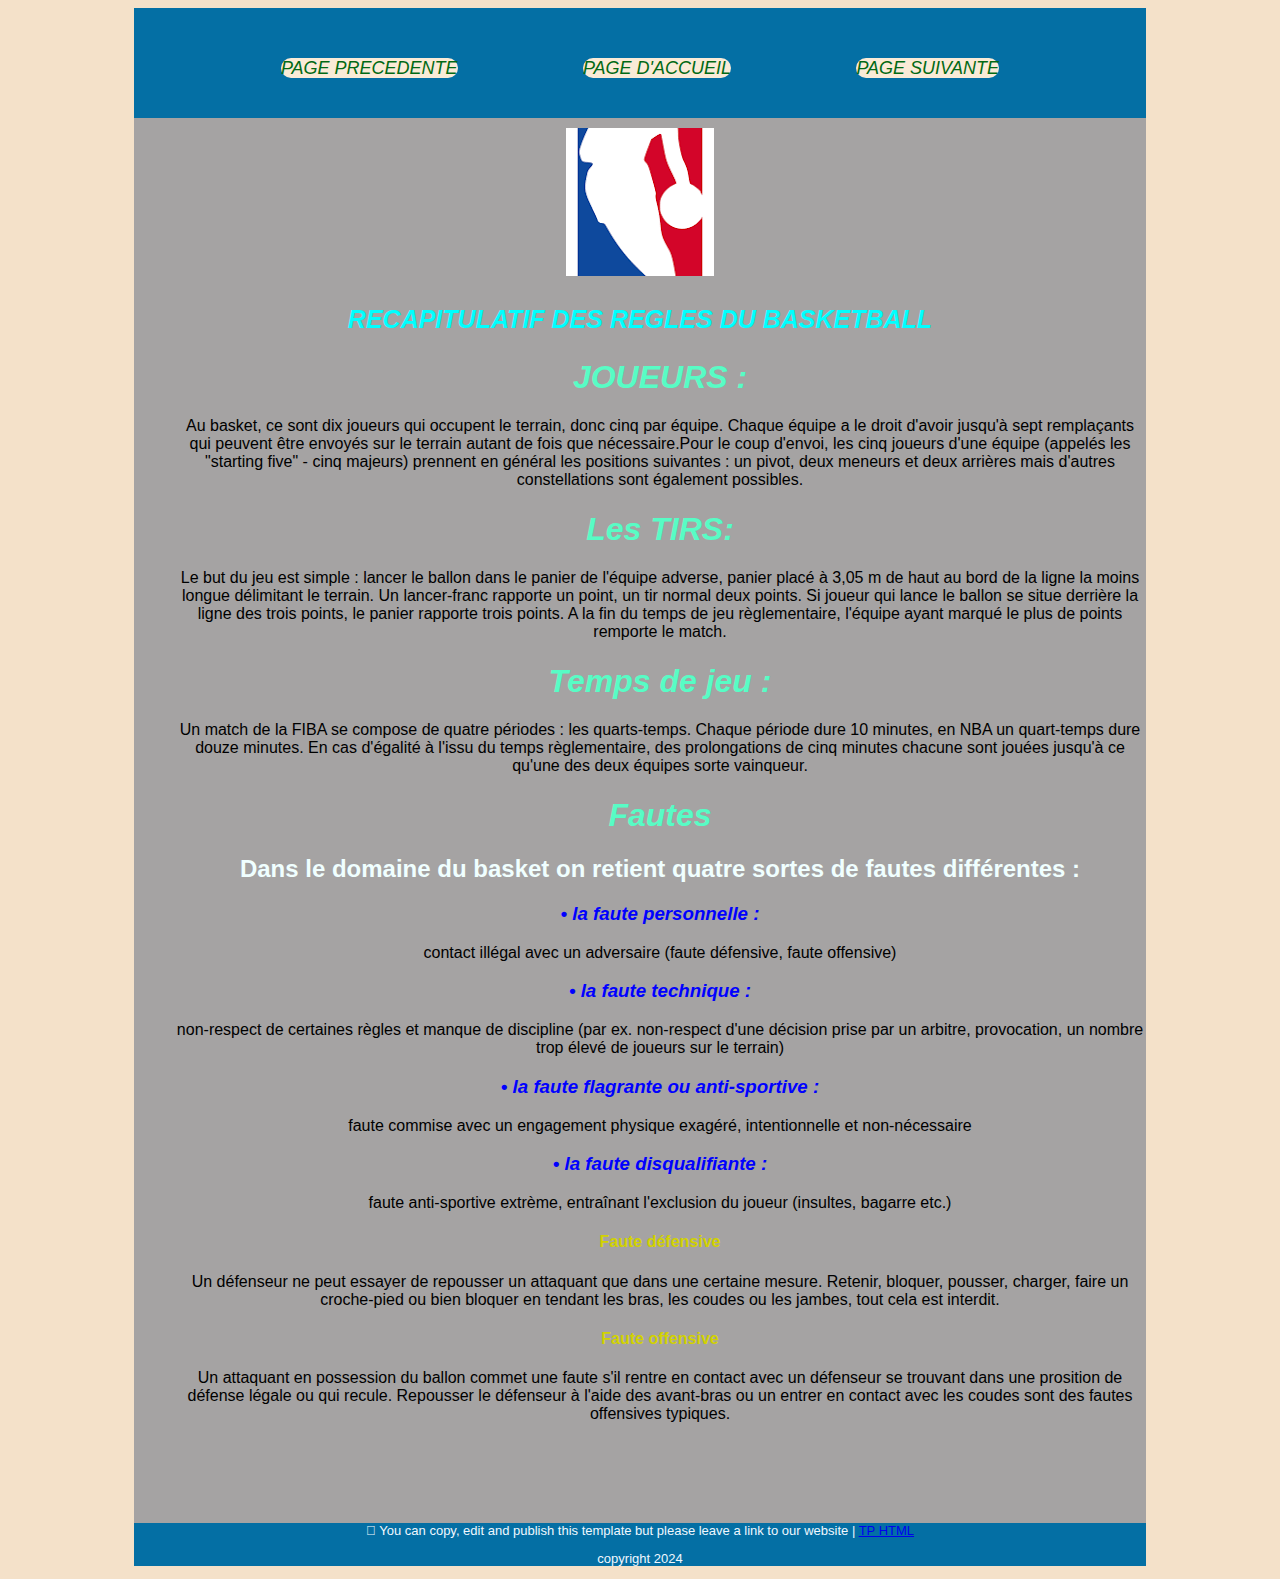
<file: HTML/regles.html>
<!DOCTYPE html>
<html lang="en">

<head>
    <meta charset="UTF-8">
    <meta name="viewport" content="width=device-width, initial-scale=1.0">
    <title>Règles du basketball</title>
    <link rel="stylesheet" type="text/css" href="../CSS/regles.css" </head>

<body>
    <div class="container">
        <div class="header">
            <a href="equipes.html">PAGE PRECEDENTE</a>
            <a href="index.html">PAGE D'ACCUEIL</a>
            <a href="saison_2024.html">PAGE SUIVANTE</a>
        </div>
        <div class="nav">
            <img src="IMAGE/download-1.png" />
        </div>
        <div class="content">
            <p>RECAPITULATIF DES REGLES DU BASKETBALL</p>
            <ol>
                <li>
                    <h1>JOUEURS :</h1> Au basket, ce sont dix joueurs qui occupent le terrain, donc cinq par équipe.
                    Chaque équipe a le droit d'avoir jusqu'à sept remplaçants qui peuvent être envoyés sur le terrain
                    autant de fois que nécessaire.Pour le coup d'envoi, les cinq joueurs d'une équipe (appelés les
                    "starting five" - cinq majeurs) prennent en général les positions suivantes : un pivot, deux meneurs
                    et deux arrières mais d'autres constellations sont également possibles.
                </li>
                <li>
                    <h1>Les TIRS:</h1> Le but du jeu est simple : lancer le ballon dans le panier de l'équipe adverse,
                    panier placé à 3,05 m de haut au bord de la ligne la moins longue délimitant le terrain. Un
                    lancer-franc rapporte un point, un tir normal deux points. Si joueur qui lance le ballon se situe
                    derrière la ligne des trois points, le panier rapporte trois points. A la fin du temps de jeu
                    règlementaire, l'équipe ayant marqué le plus de points remporte le match.
                </li>
                <li>
                    <h1>Temps de jeu :</h1>Un match de la FIBA se compose de quatre périodes : les quarts-temps. Chaque
                    période dure 10 minutes, en NBA un quart-temps dure douze minutes. En cas d'égalité à l'issu du
                    temps règlementaire, des prolongations de cinq minutes chacune sont jouées jusqu'à ce qu'une des
                    deux équipes sorte vainqueur.
                </li>
                <li>
                    <h1>Fautes</h1>
                    <h2>Dans le domaine du basket on retient quatre sortes de fautes différentes :</h2>

                    <h3>• la faute personnelle :</h3> contact illégal avec un adversaire (faute défensive, faute
                    offensive)
                    <h3>• la faute technique :</h3> non-respect de certaines règles et manque de discipline (par ex.
                    non-respect d'une décision prise par un arbitre, provocation, un nombre trop élevé de joueurs sur le
                    terrain)
                    <h3>• la faute flagrante ou anti-sportive :</h3> faute commise avec un engagement physique exagéré,
                    intentionnelle et non-nécessaire
                    <h3>• la faute disqualifiante :</h3> faute anti-sportive extrème, entraînant l'exclusion du joueur
                    (insultes, bagarre etc.)

                    <h4>Faute défensive</h4>
                    Un défenseur ne peut essayer de repousser un attaquant que dans une certaine mesure. Retenir,
                    bloquer, pousser, charger, faire un croche-pied ou bien bloquer en tendant les bras, les coudes ou
                    les jambes, tout cela est interdit.

                    <h4>Faute offensive</h4>
                    Un attaquant en possession du ballon commet une faute s'il rentre en contact avec un défenseur se
                    trouvant dans une prosition de défense légale ou qui recule. Repousser le défenseur à l'aide des
                    avant-bras ou un entrer en contact avec les coudes sont des fautes offensives typiques.
                </li>
            </ol>


        </div>
        <div class="footer">
            <p> You can copy, edit and publish this template but please leave a link to our website | <a
                    href="index.html">TP HTML</a></p>
            <p>copyright 2024</p>
        </div>
    </div>



</body>

</html>
</file>
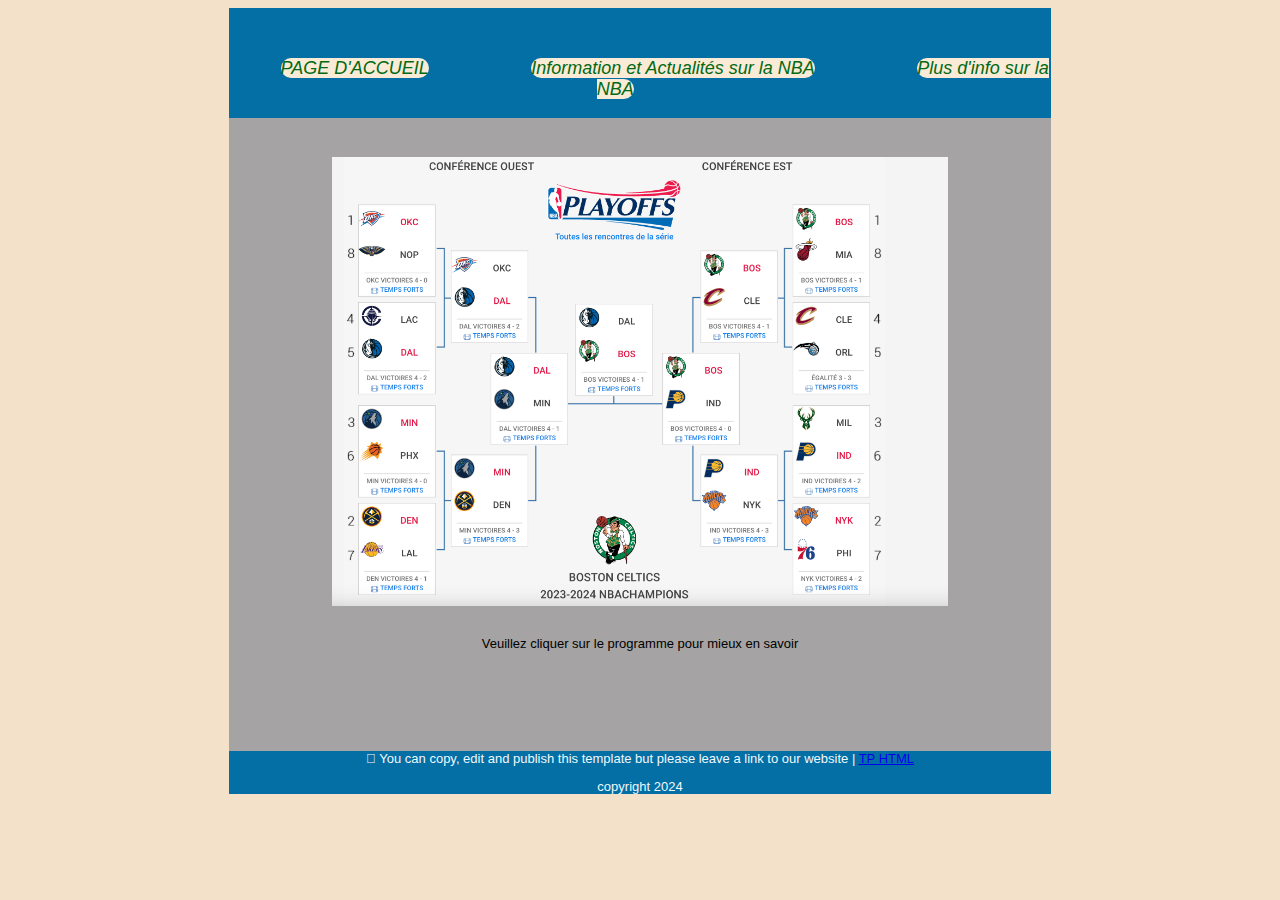
<file: HTML/saison_2024.html>
<!DOCTYPE html>
<html lang="en">

<head>
    <meta charset="UTF-8">
    <meta name="viewport" content="width=device-width, initial-scale=1.0">
    <title>Saison-NBA-2024</title>
    <link rel="stylesheet" type="text/css" href="../CSS/saison.css" />
</head>

<body>
    <div class="container">
        <div class="header">
            <a href="index.html">PAGE D'ACCUEIL</a>
            <a href="https://www.basketusa.com/">Information et Actualités sur la NBA</a>
            <a href="https://fr.wikipedia.org/wiki/National_Basketball_Association">Plus d'info sur la NBA</a>
        </div>

        <div class="content">
           
            <br>
            <h1><a href="https://www.beinsports.com/fr-fr/basketball/nba/news?gr=www"><img src="IMAGE/image.jpg" width="100%" /></a>
            </h1>
            <p>Veuillez cliquer sur le programme pour mieux en savoir</p>


        </div>
        <div class="footer">
            <p> You can copy, edit and publish this template but please leave a link to our website | <a
                    href="index.html">TP HTML</a></p>
            <p>copyright 2024</p>
        </div>
    </div>

</body>

</html>
</file>
<file: CSS/equipes.css>
.content {
    table {
        width: 80%;
        border-collapse: collapse;
        background-color: rgb(2, 142, 151);
        font-style: italic;
        font-size: 25px;
        font-family: Georgia, 'Times New Roman', Times, serif;
        margin: auto;
        border-radius: 20px;
    }
    th {
        background-color: orange;
        color:rgb(202, 60, 28);
        font-weight: bolder;
    }
    td {
        color:aliceblue;
        font-weight: bold;
        
    }
    margin-top: 30px;
}



.footer {
    background-color: rgb(4, 111, 164);
    text-align: center;
    font-size: 13px;
    color:aliceblue;
    clear: both;
    font-family: Arial, Helvetica, sans-serif;
    margin-top: 100px;



}
.container {
    width: 80%;
    margin: auto;
    background-color: rgb(165, 163, 163);
}
body {
    background-color: rgb(244, 225, 201);
}
.header {
    background-color: rgb(4, 111, 164);
    text-align: center;
    height: 60px;
    padding-top: 50px;
    
    



}
.header a {
    display: inline;
    background-color: antiquewhite;
    text-decoration: none;
    font-family: Arial, Helvetica, sans-serif;
    font-size: large;
    display: inline;
    margin: auto;
    margin-inline: 6%;
    width: 100%;
    color: rgb(2, 105, 20);
    font-style: italic;
    border-radius: 10px;
}
.header a:hover {
    background-color: red;
    color: azure;

}
.content table tr td a img {
    margin: auto;
    text-align: center;
}
</file>
<file: CSS/page.css>
.header {
    background-color: rgb(4, 111, 164);
    text-align: center;


}


.content {

    background-color: rgb(197, 169, 10);
    font-size: 20px;
    float: left;
    margin-left: 7%;
    margin-top: 10px;
    margin-bottom: 1%;
    color: rgb(3, 65, 116);
    font-family: 'Trebuchet MS', 'Lucida Sans Unicode', 'Lucida Grande', 'Lucida Sans', Arial, sans-serif;
    max-height: 50%;
    font-style: italic;
    max-width: 50%;
    
    
}
.content ul li {
    font-size: 17px;
}

.footer {
    background-color: rgb(4, 111, 164);
    text-align: center;
    font-size: 13px;
    color:aliceblue;
    clear: both;
    font-family: Arial, Helvetica, sans-serif;



}
li {
    list-style: none;
}
.nav ul li {
    background-color: rgb(2, 142, 151);
    border: 1px solid;
    margin-bottom: 0px;
    width: 100%;
    border-collapse: collapse;
    padding: 15px;
    
  
}
.nav ul li a {
    display: block;
    color: aliceblue;
    text-decoration: none;
    font-family: 'Courier New', Courier, monospace;
    font-style: italic;
}
.nav ul li a:hover {
    background-color: rgb(181, 255, 35);
    color: rgb(1, 25, 244);
}


.nav {
   
    width: 20%;
   
    float: left;
    background-color:  rgb(165, 163, 163);
    

   
}


.image1 {

    
    background-color:  rgb(165, 163, 163);
    min-height:300px;
    margin-left: auto;
    text-align: center;
    width: 25%;
    margin-top: 50px;
  

}

.image2 {
    
    background-color:  rgb(165, 163, 163);
    min-height: 300px;
    margin-left: auto;
    text-align: center;
    width: 25%;
   
}
.container {
    width: 80%;
    margin: auto;
    background-color: rgb(165, 163, 163);
}
body {
    background-color: rgb(244, 225, 201);
}
</file>
<file: CSS/regles.css>
.content{
    
        text-align: center;
        background-color: rgb(165, 163, 163);
    
    p {
        font-size: 25px;
        color: aqua;
        font-style: italic;
        font-family:  'Arial Narrow Bold', sans-serif;
        font-weight: bold;
        
        
    }
    h1 {
        color: rgb(88, 252, 197);
        font-style: italic;
    }
    h2 {
        color: azure;
        
    }
    h3 {
        font-style: italic;
        color: blue
    
    }
    h4 {
        color: rgb(210, 210, 0);
    }
    h5 {
        font-size: 25px;
        color: rgb(0, 0, 0);
    }
}
    
.footer {
    background-color: rgb(4, 111, 164);
    text-align: center;
    font-size: 13px;
    color:aliceblue;
    clear: both;
    font-family: Arial, Helvetica, sans-serif;
    margin-top: 100px;



}
.container {
    width: 80%;
    margin: auto;
    background-color: rgb(165, 163, 163);
}
body {
    background-color: rgb(244, 225, 201);
}
.header {
    background-color: rgb(4, 111, 164);
    text-align: center;
    height: 60px;
    padding-top: 50px;
    
    



}
.header a {
    display: inline;
    background-color: antiquewhite;
    text-decoration: none;
    font-family: Arial, Helvetica, sans-serif;
    font-size: large;
    display: inline;
    margin: auto;
    margin-inline: 6%;
    width: 100%;
    color: rgb(2, 105, 20);
    font-style: italic;
    border-radius: 10px;
}
.header a:hover {
    background-color: red;
    color: azure;

}
.nav {
    text-align: center;
    margin-top: 10px;
}
.content ol li {
    font-family:'Gill Sans', 'Gill Sans MT', Calibri, 'Trebuchet MS', sans-serif;
    font-style: italic,oblique;
}
.content ol li {
    list-style: none;
}
</file>
<file: CSS/saison.css>
body {
    background-color:rgb(244, 225, 201);
    text-align: center;
}
h1 {
    color: bisque;
}
.footer {
    background-color: rgb(4, 111, 164);
    text-align: center;
    font-size: 13px;
    color:aliceblue;
    clear: both;
    font-family: Arial, Helvetica, sans-serif;
    margin-top: 100px;



}
.container {
    width: 65%;
    margin: auto;
    background-color: rgb(165, 163, 163);
    height: 90%;
}
body {
    background-color: rgb(244, 225, 201);
}
.header {
    background-color: rgb(4, 111, 164);
    text-align: center;
    height: 60px;
    padding-top: 50px;
    
    



}
.header a {
    display: inline;
    background-color: antiquewhite;
    text-decoration: none;
    font-family: Arial, Helvetica, sans-serif;
    font-size: large;
    display: inline;
    margin: auto;
    margin-inline: 6%;
    width: 100%;
    color: rgb(2, 105, 20);
    font-style: italic;
    border-radius: 10px;
}
.header a:hover {
    background-color: red;
    color: azure;

}
.nav {
    text-align: center;
    margin-top: 10px;
}
.content img {
    margin: auto;
    width: 75%;
   

}
.content p{
    font-size: 13px;
    font-family: 'Lucida Sans', 'Lucida Sans Regular', 'Lucida Grande', 'Lucida Sans Unicode', Geneva, Verdana, sans-serif;
}
</file>
